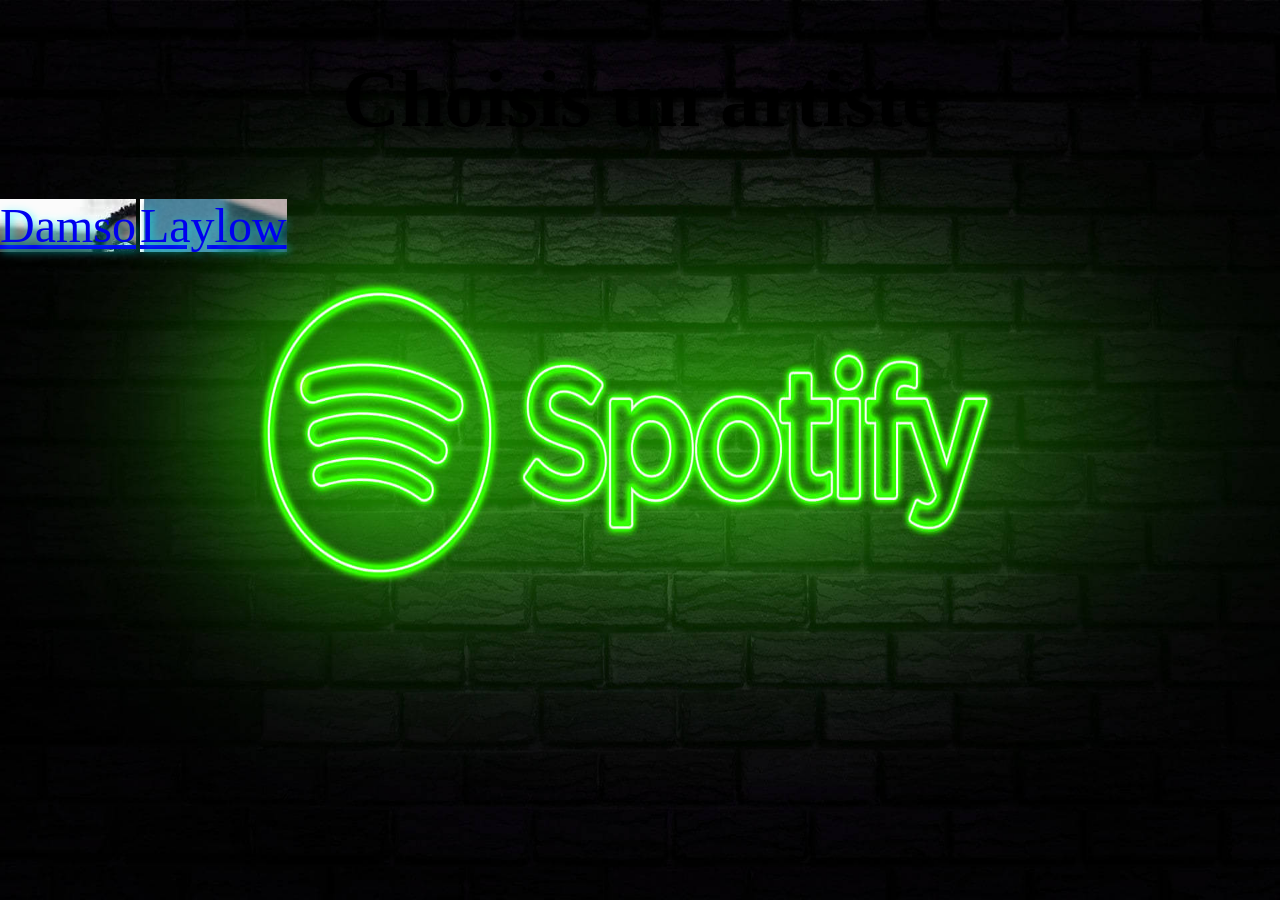
<file: template/index.html>
<!DOCTYPE html>
<html>
<head>
    <link rel="stylesheet" href="../static/style.css">
</head>
<body>

<h1 class="titre">Choisis un artiste</h1>

<div class="box">
    <a class="Damso" href="/damso">Damso</a>
    <a class="Laylow" href="/laylow">Laylow</a>
</div>
</body>
</html>
</file>
<file: static/style.css>
body {
    background-image: url("../img/spotify.jpg");
    background-position: center;
    background-repeat: no-repeat;
    background-attachment: fixed;
    background-size: 100% 100%;
    margin: 0;
    padding: 0;
}
.titre {
    color: black;
    text-align: center;
    font-size: 5rem;
    text-shadow: 2px 2px 8px rgba(0, 0, 0, 0.7);
}
.box {
    align-items: center;
}
.Damso {
    background-image: url("../img/damso.jpg");
    text-align: center;
    font-size: 3rem;
    text-shadow: 2px 2px 8px rgba(0, 251, 255, 0.7);
}
.Laylow {
    background-image: url("../img/laylow.jpg");
    text-align: center;
    font-size: 3rem;
    text-shadow: 2px 2px 8px rgba(0, 251, 255, 0.7);
}
</file>
